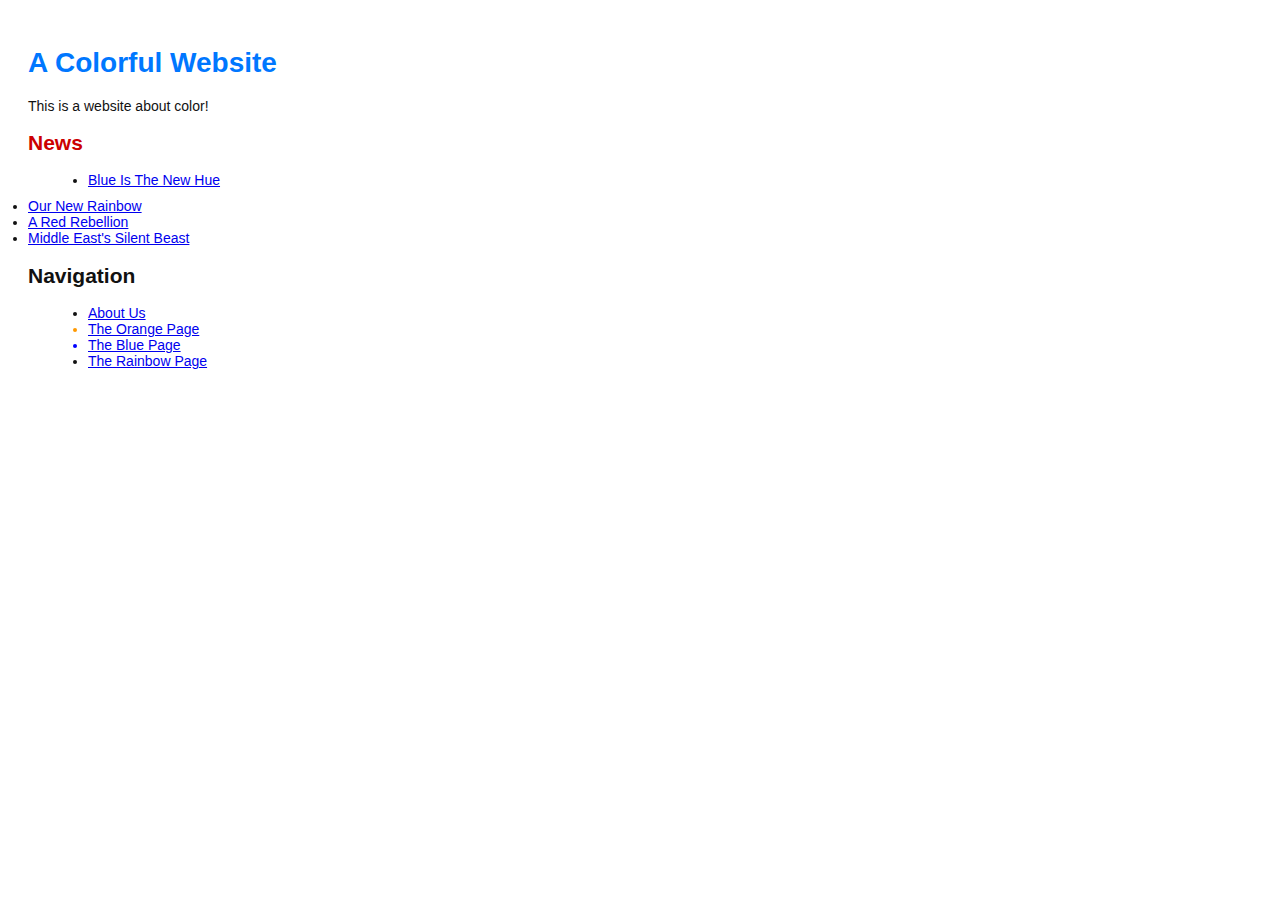
<file: index.html>
<!DOCTYPE html>
<html lang="en">
<head>
  <title>A Colorful Website</title>
  <meta charset="utf-8" /><link rel="stylesheet" href="style.css" />
    </head>
    <body>
      <h1 style="color: #07F">A Colorful Website</h1>
        <p>This is a website about color!</p>    
	  
	    <h2 style="color: #C00">News</h2>

	      <ul>
	          <li><a href="news-1.html">Blue Is The New Hue</a></li></ul>

      <li><a href="rainbow.html">Our New Rainbow</a></li>
<li><a href="news-2.html">A Red Rebellion</a></li><li><a href="news-3.html">Middle East's Silent Beast</a></li>
      </ul>

	   <h2>Navigation</h2>
	    <ul>
            <li>
	        <a href="about/index.html">About Us</a>
		  </li>
          <li style="color: #F90">
	          <a href="orange.html">The Orange Page</a>
		    </li>
		      <li style="color: #00F">
		          <a href="blue.html">The Blue Page</a>
			    </li> <li>
			        <a href="rainbow.html">The Rainbow Page</a>
				  </li>
			    </ul>
		    </body>
		    </html>
</file>
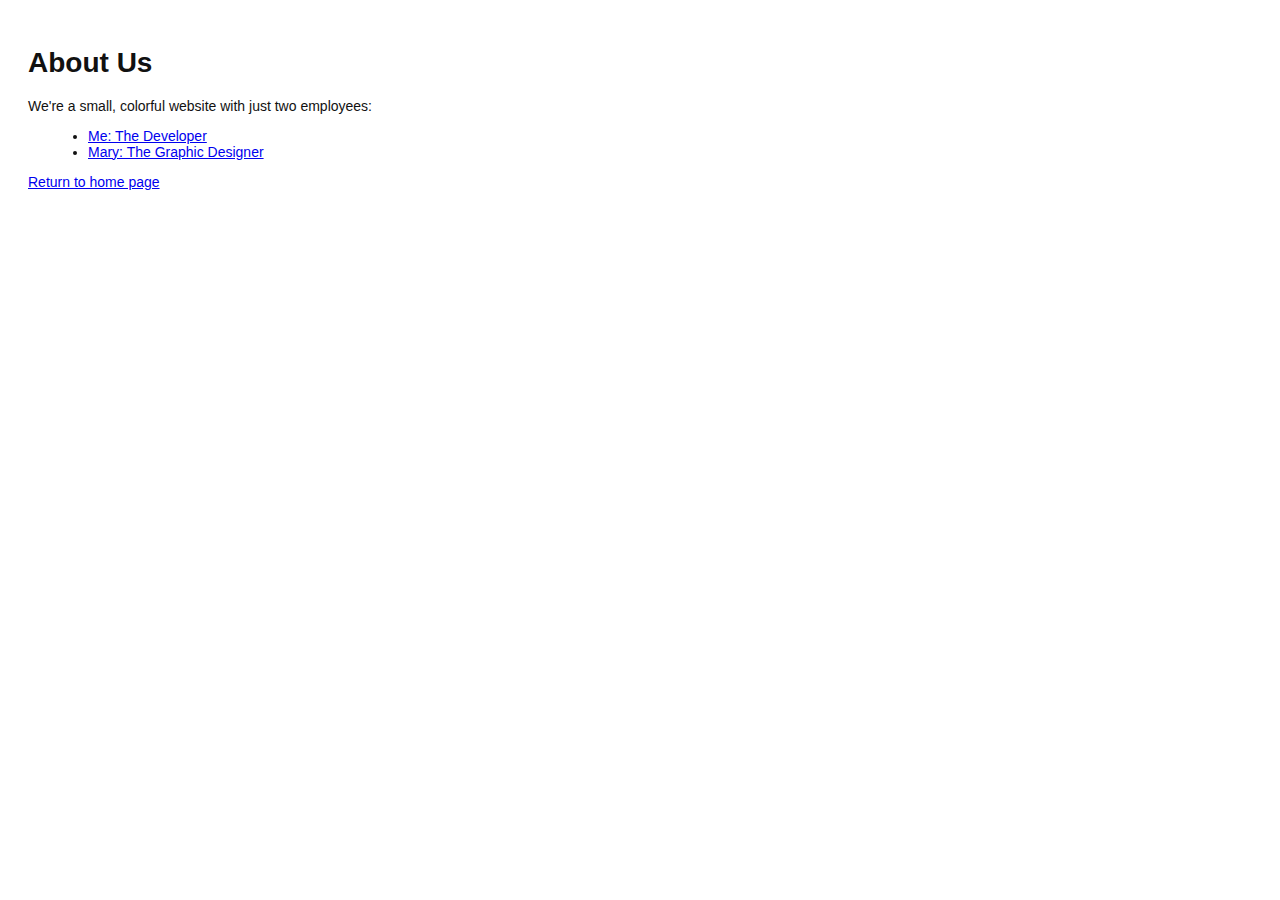
<file: about/index.html>
<!DOCTYPE html>
<html lang="en">
<head>
  <title>About Us</title>
    <link rel="stylesheet" href="../style.css" />
      <meta charset="utf-8" />
      </head>
      <body>
        <h1>About Us</h1>
	  <p>We're a small, colorful website with just two employees:</p>

	    <ul>
	        <li><a href="me.html">Me: The Developer</a></li>
		    <li><a href="mary.html">Mary: The Graphic Designer</a></li>
		      </ul>
		          
			    <p><a href="../index.html">Return to home page</a></p>
			    </body>
			    </html>
</file>
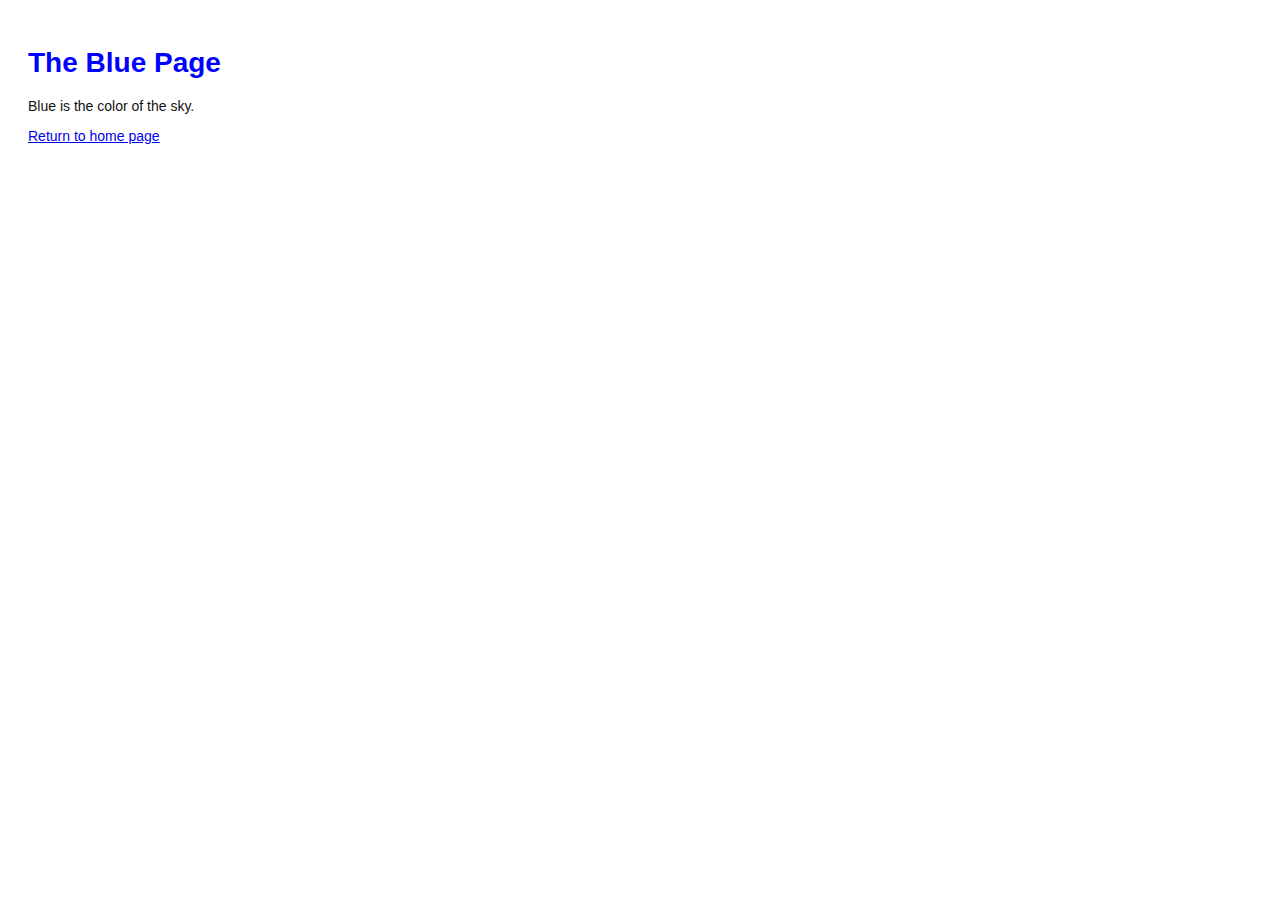
<file: blue.html>
<!DOCTYPE html>
<html lang="en">
<head>
  <title>The Blue Page</title>
<meta charset="utf-8" /><link rel="stylesheet" href="style.css" />
    </head>
    <body>
      <h1 style="color: #00F">The Blue Page</h1>
        <p>Blue is the color of the sky.</p><p><a href="index.html">Return to home page</a></p>
	</body>
	</html>
</file>
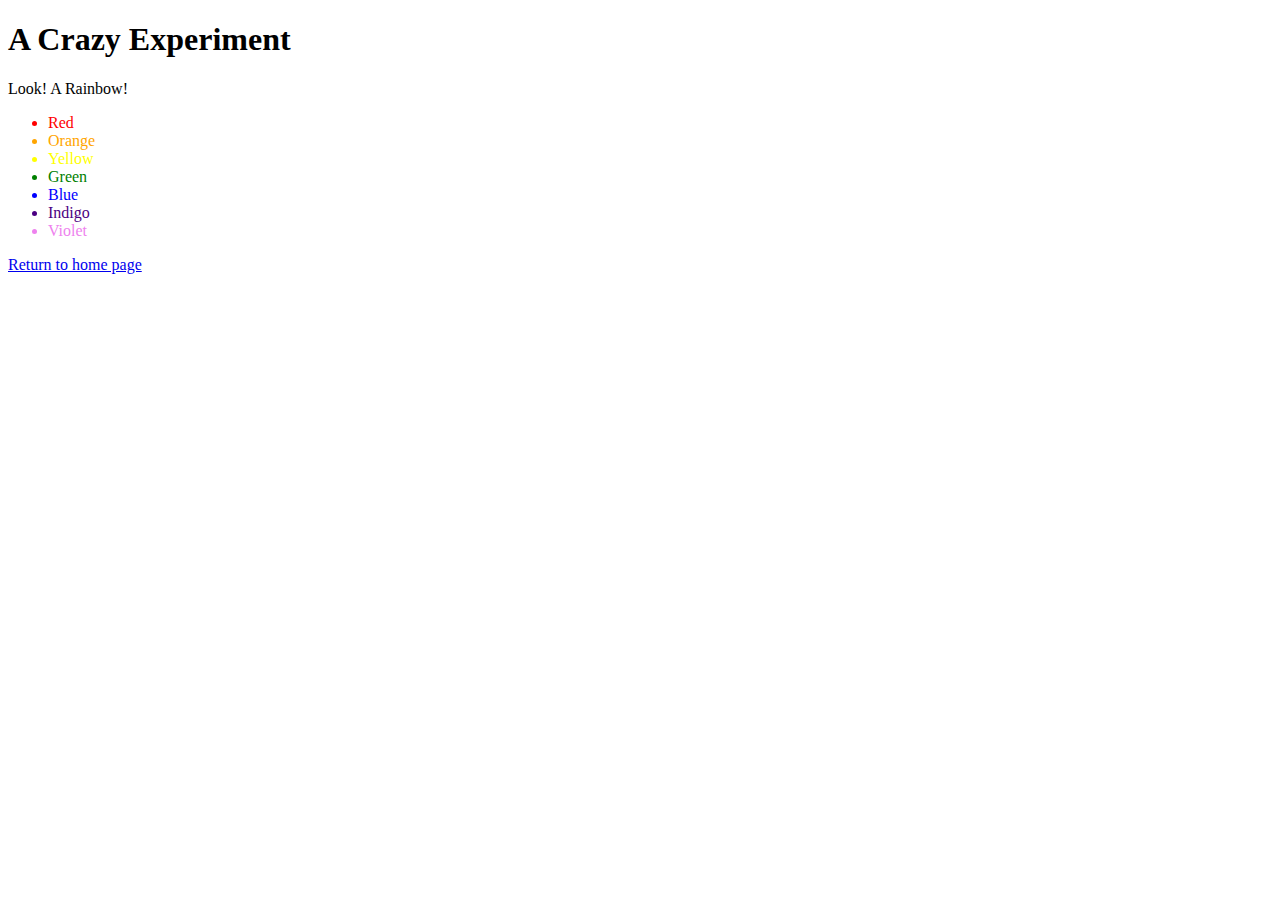
<file: crazy.html>
<!DOCTYPE html>
<html lang="en">
<head>
  <title>A Crazy Experiment</title>
    <meta charset="utf-8" />
    </head>
    <body>
      <h1>A Crazy Experiment</h1>
        <p>Look! A Rainbow!</p>

	  <ul>
	      <li style="color: red">Red</li>
	          <li style="color: orange">Orange</li>
		      <li style="color: yellow">Yellow</li>
		          <li style="color: green">Green</li>
			      <li style="color: blue">Blue</li>
			          <li style="color: indigo">Indigo</li>
				      <li style="color: violet">Violet</li>
				        </ul>
					    
					      <p><a href="index.html">Return to home page</a></p>
					      </body>
					      </html>
</file>
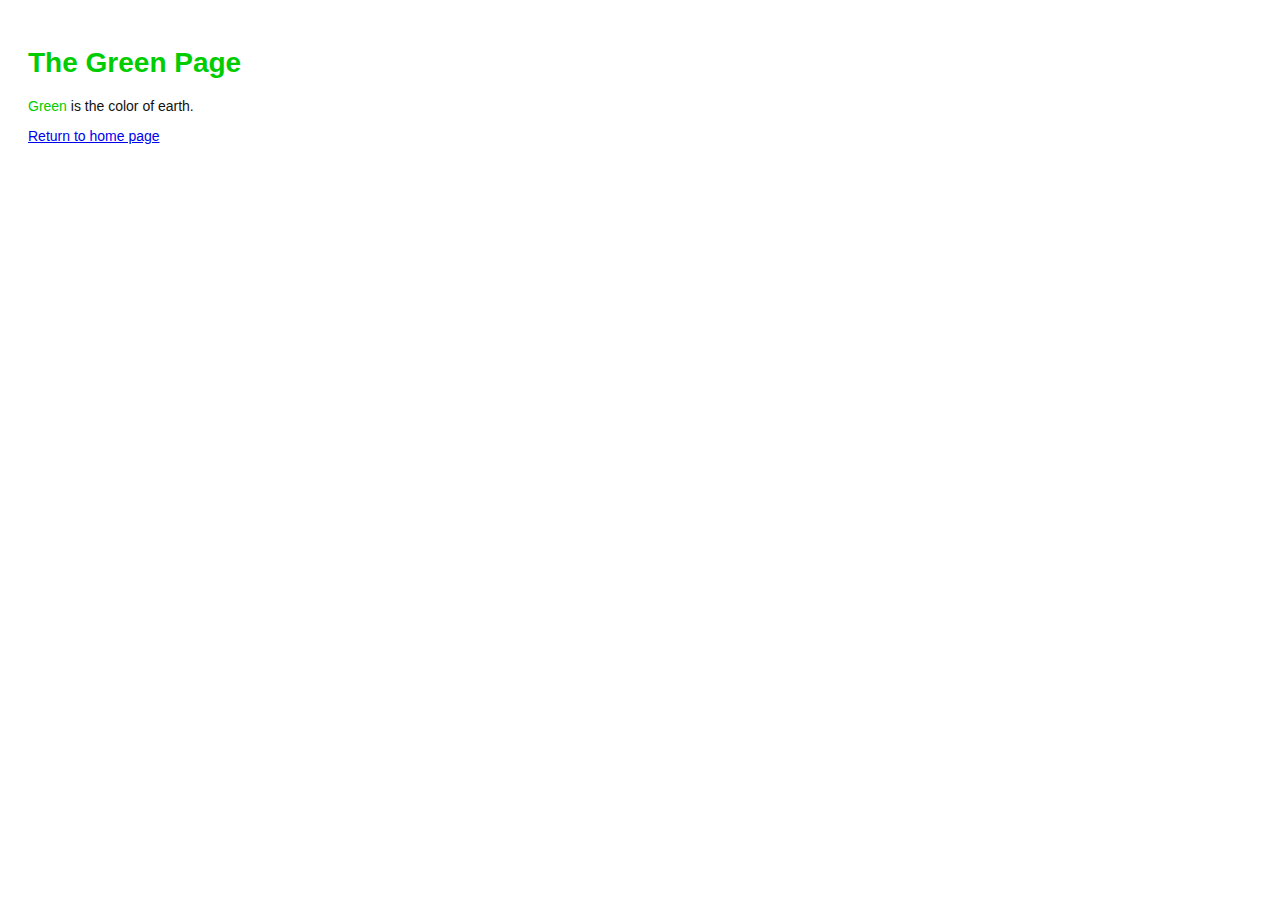
<file: green.html>
<!DOCTYPE html>
<html lang="en">
<head>
  <title>The Green Page</title>
    <link rel="stylesheet" href="style.css" />
      <meta charset="utf-8" />
      </head>
      <body>
        <h1 style="color: #0C0">The Green Page</h1>
	  <p><span style="color: #0C0">Green</span> is the color of earth.</p>
	      
	        <p><a href="index.html">Return to home page</a></p>
		</body>
		</html>
</file>
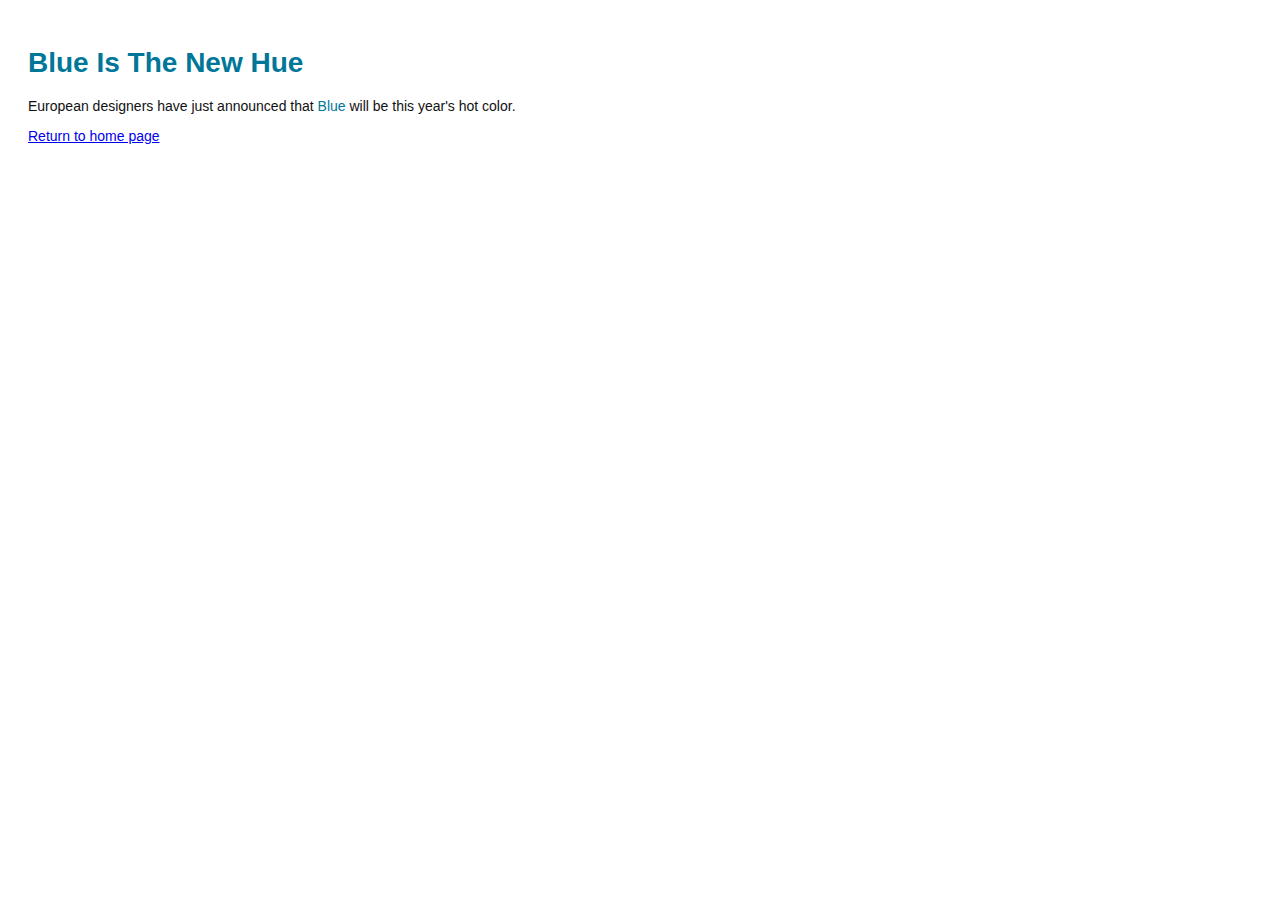
<file: news-1.html>
<!DOCTYPE html>
<html lang="en">
<head>
  <title>Blue Is The New Hue</title>
    <link rel="stylesheet" href="style.css" />
      <meta charset="utf-8" />
      </head>
      <body>
        <h1 style="color: #079">Blue Is The New Hue</h1>
	  <p>European designers have just announced that
	    <span style="color: #079">Blue</span> will be this year's
	      hot color.</p>
	          
		    <p><a href="index.html">Return to home page</a></p>
		    </body>
</html>
</file>
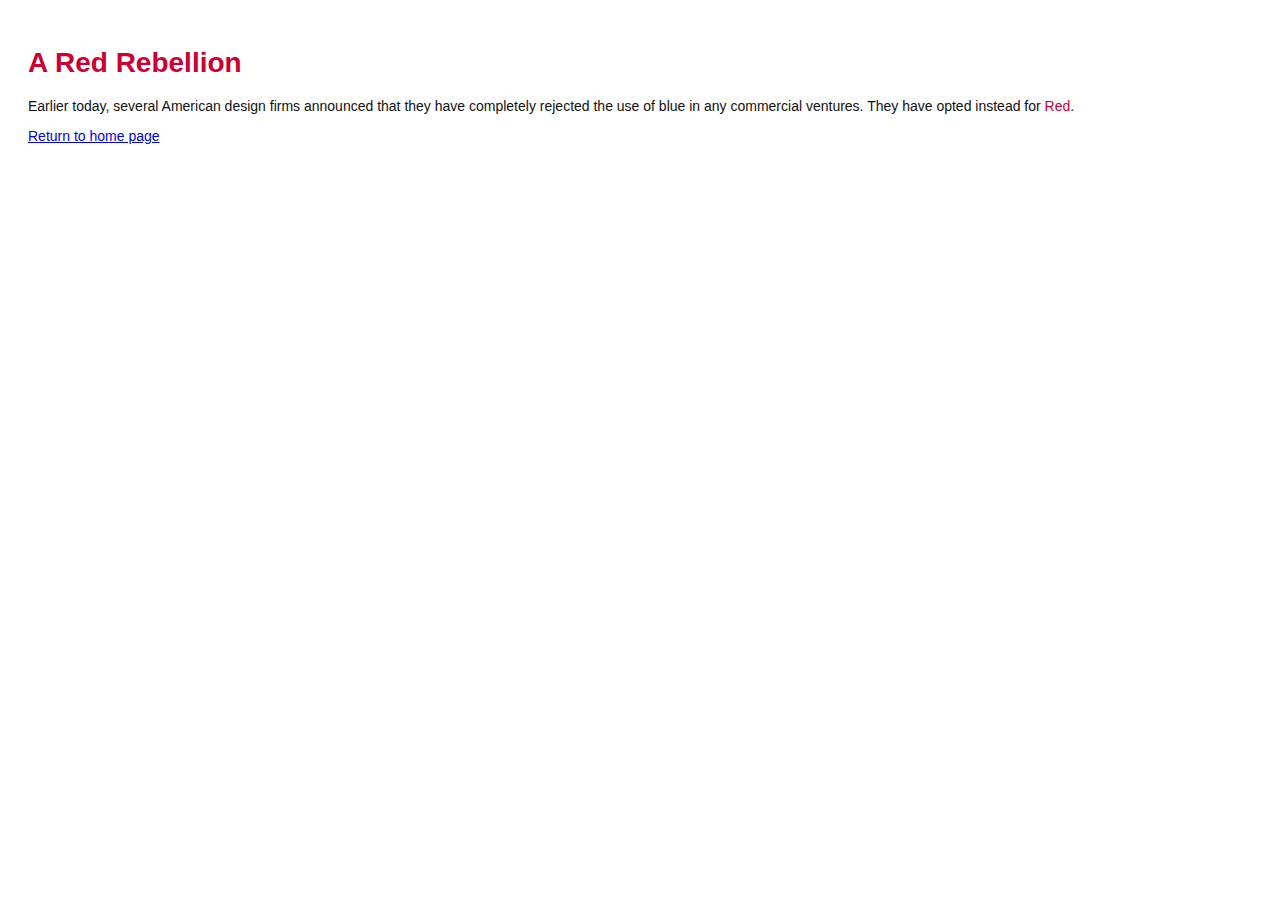
<file: news-2.html>
<!DOCTYPE html>
<html lang="en">
<head>
  <title>A Red Rebellion</title>
    <link rel="stylesheet" href="style.css" />
      <meta charset="utf-8" />
      </head>
      <body>
        <h1 style="color: #C03">A Red Rebellion</h1>
	    
	      <p>Earlier today, several American design firms
	        announced that they have completely rejected the use
		  of blue in any commercial ventures. They have
		    opted instead for <span style="color: #C03">Red</span>.</p>
		        
			  <p><a href="index.html">Return to home page</a></p>
			  </body>
			  </html>
</file>
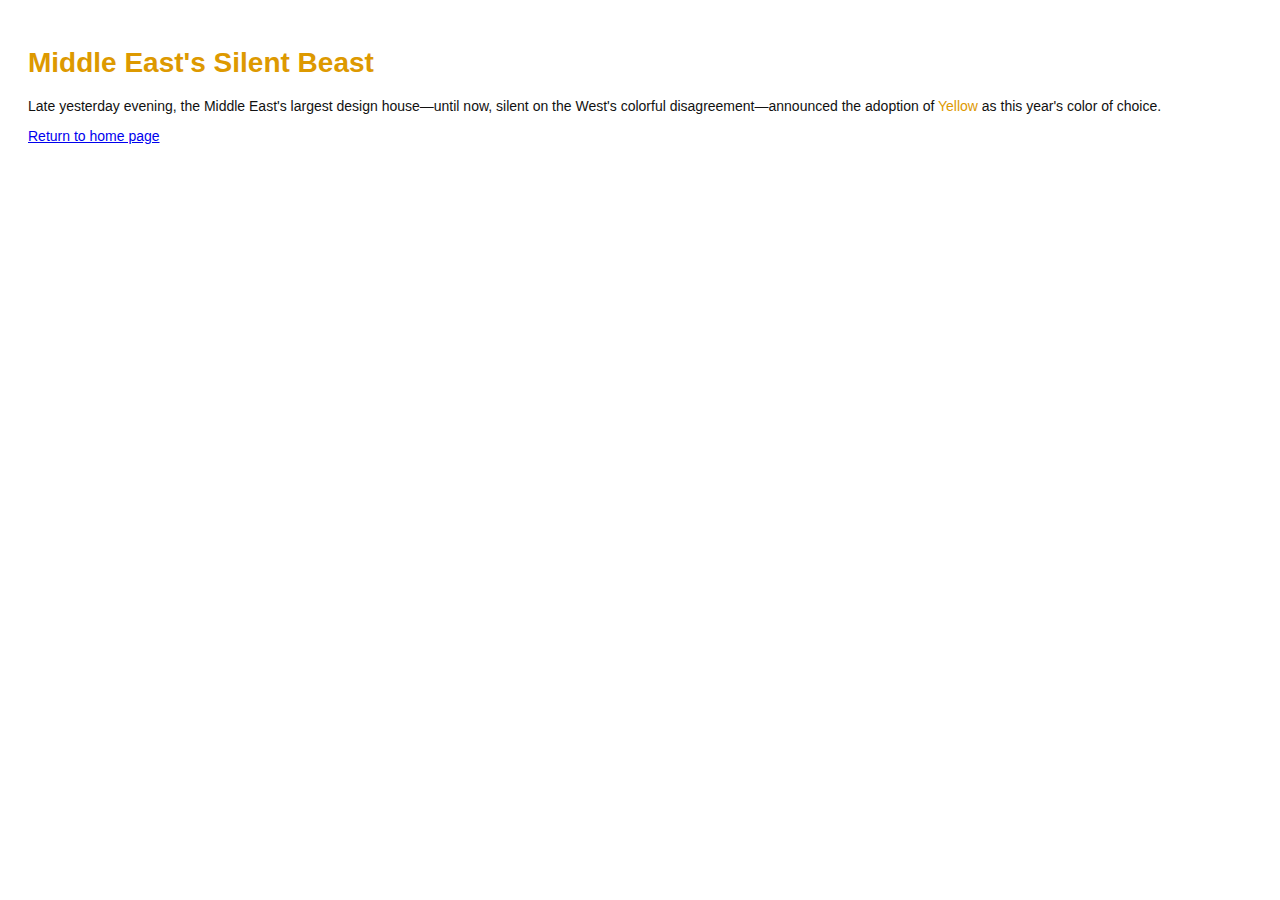
<file: news-3.html>
<!DOCTYPE html>
<html lang="en">
<head>
  <title>Middle East's Silent Beast</title>
    <link rel="stylesheet" href="style.css" />
      <meta charset="utf-8" />
      </head>
      <body>
        <h1 style="color: #D90">Middle East's Silent Beast</h1>
	  <p>Late yesterday evening, the Middle East's largest
	    design house&mdash;until now, silent on the West's colorful
	      disagreement&mdash;announced the adoption of
	        <span style="color: #D90">Yellow</span> as this year's
		  color of choice.</p>
		      
		        <p><a href="index.html">Return to home page</a></p>
			</body>
			</html>
</file>
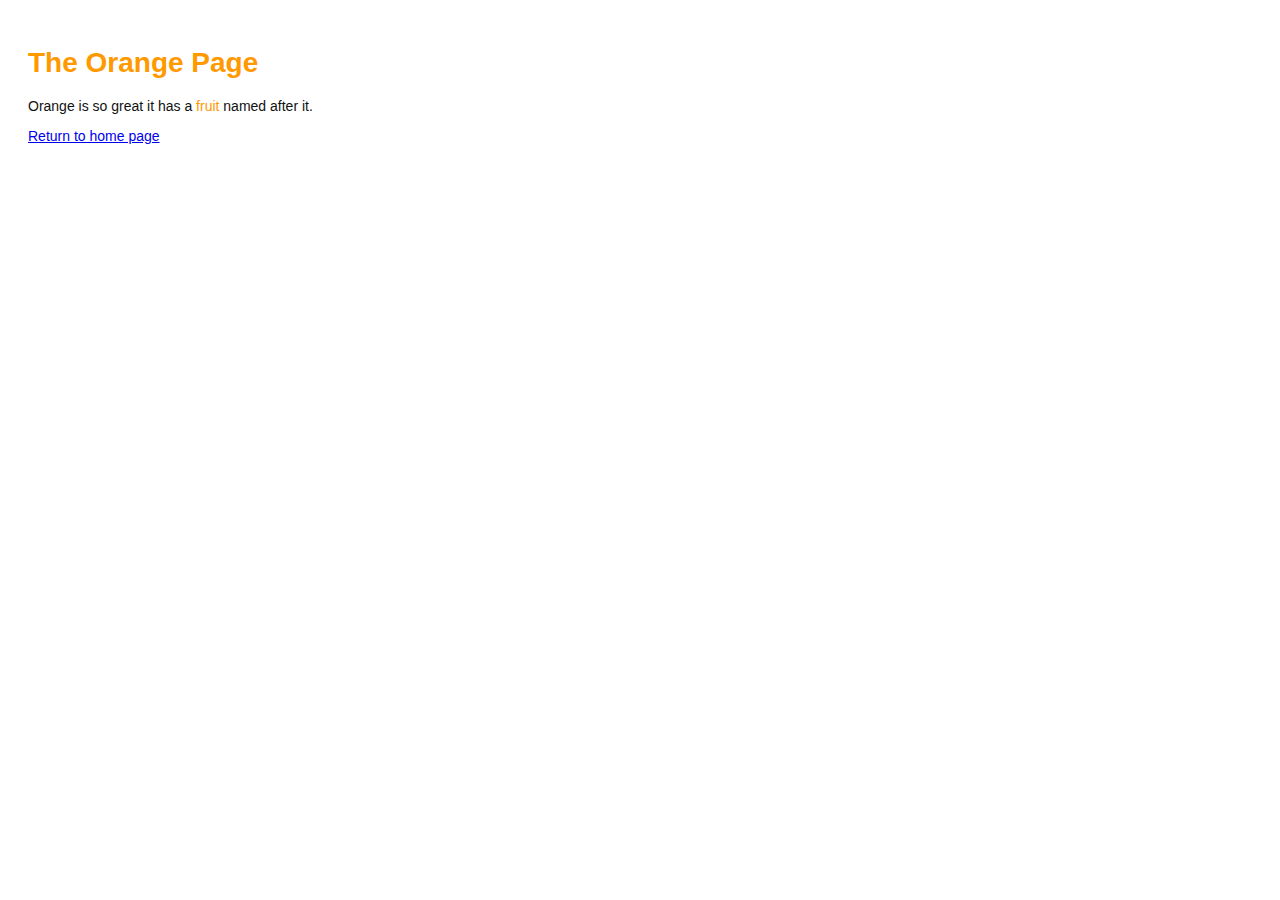
<file: orange.html>
<!DOCTYPE html>
<html lang="en">
<head>
  <title>The Orange Page</title>
<meta charset="utf-8" /><link rel="stylesheet" href="style.css" />
    </head>
    <body>
      <h1 style="color: #F90">The Orange Page</h1>
        <p>Orange is so great it has a
	  <span style="color: #F90">fruit</span> named after it.</p><p><a href="index.html">Return to home page</a></p>
	  </body>
	  </html>
</file>
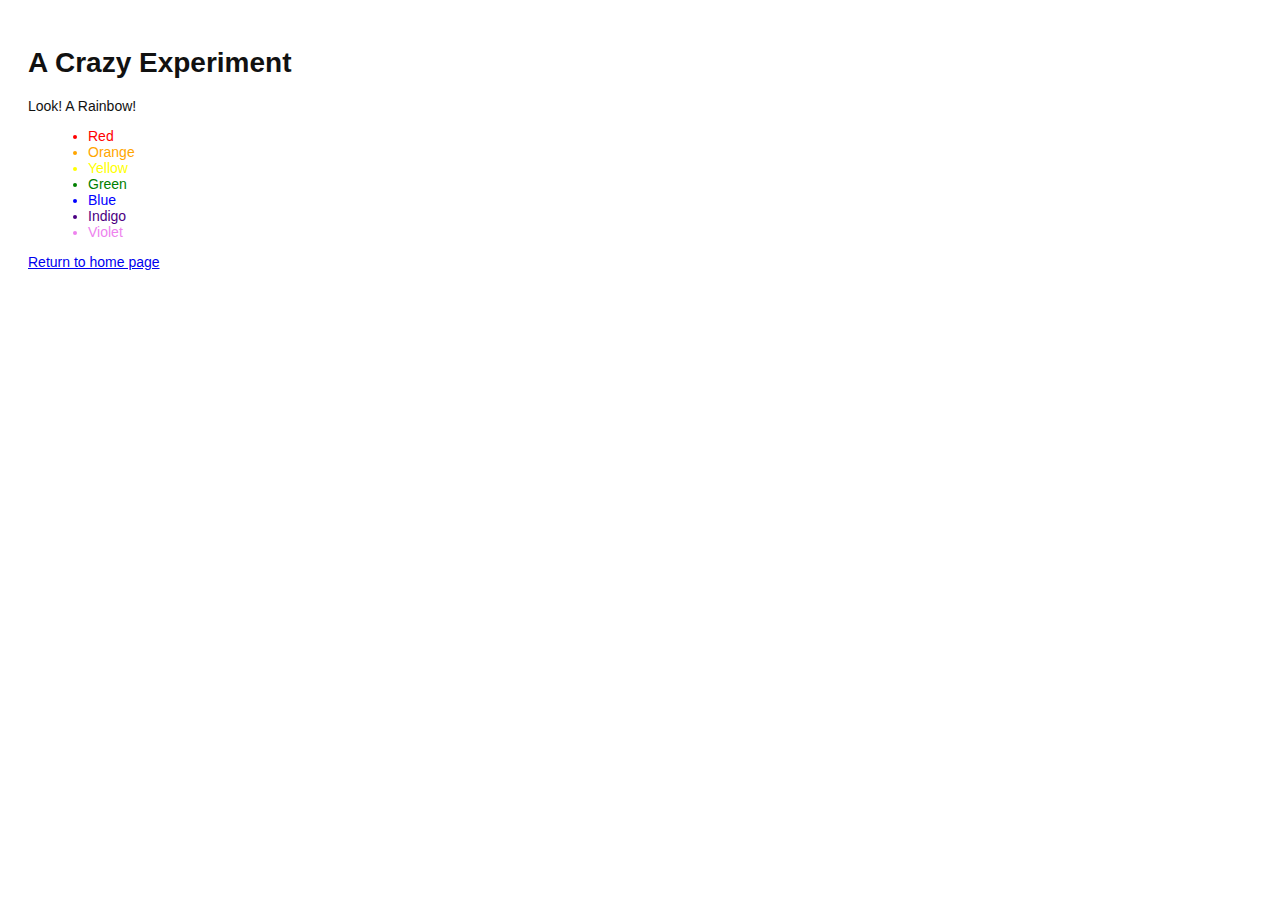
<file: rainbow.html>
<!DOCTYPE html>
<html lang="en">
<head>
  <title>A Crazy Experiment</title>
      <meta charset="utf-8" /><link rel="stylesheet" href="style.css" />
          </head>
	      <body>
	            <h1>A Crazy Experiment</h1>
		            <p>Look! A Rainbow!</p>

			    	  <ul>
				  	      <li style="color: red">Red</li>
					      	          <li style="color: orange">Orange</li>
							  		      <li style="color: yellow">Yellow</li>
									      		          <li style="color: green">Green</li>
												  			      <li style="color: blue">Blue</li>
															      			          <li style="color: indigo">Indigo</li>
																			  				      <li style="color: violet">Violet</li>
																							      				        </ul>
																																	    
																																	    					 <p><a href="index.html">Return to home page</a></p>
																																						      					      </body>
																																											      					      </html>
</file>
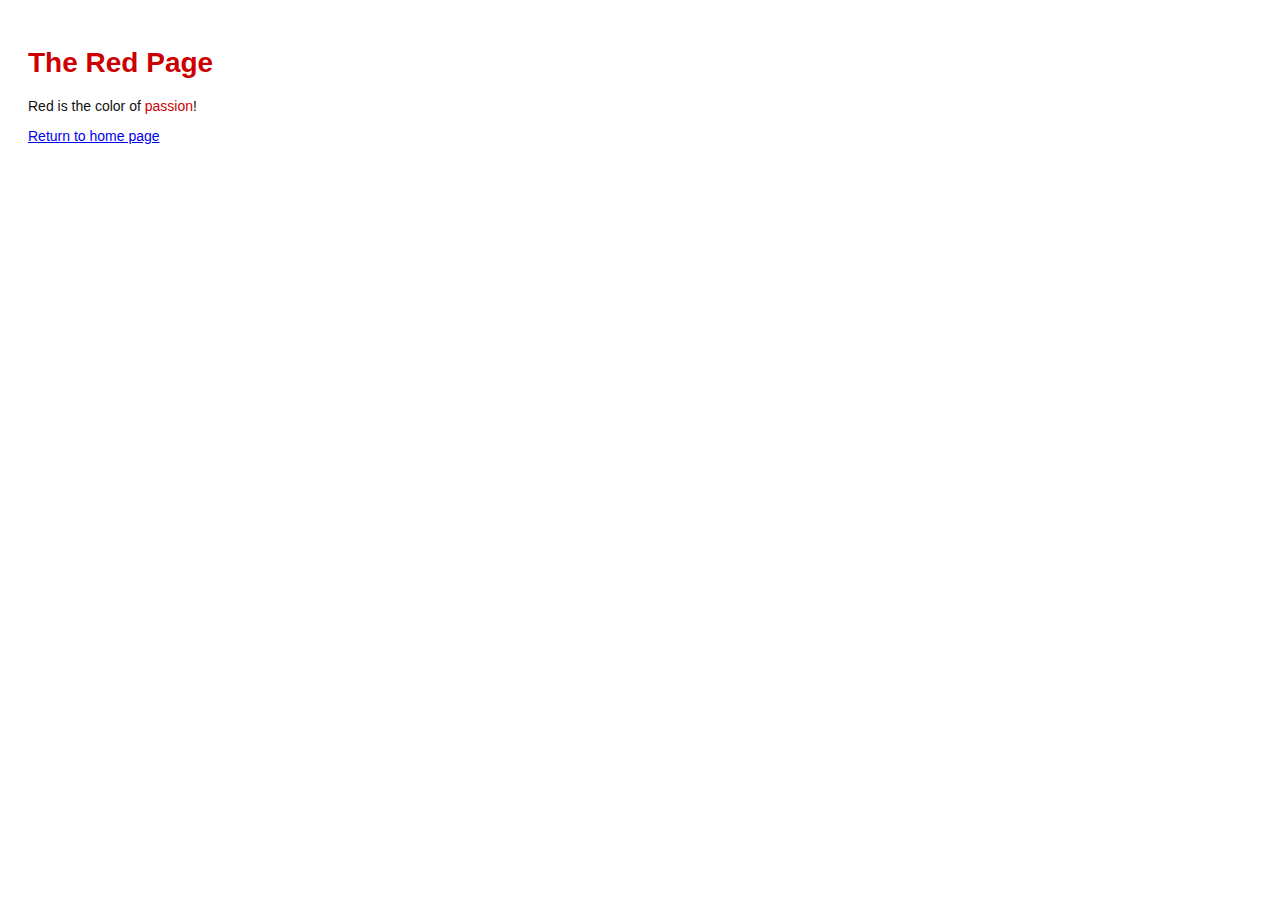
<file: red.html>
<!DOCTYPE html>
<html lang="en">
<head>
  <title>The Red Page</title>
    <link rel="stylesheet" href="style.css" />
      <meta charset="utf-8" />
      </head>
      <body>
        <h1 style="color: #C00">The Red Page</h1>
	  <p>Red is the color of <span style="color: #C00">passion</span>!</p>
	      
	        <p><a href="index.html">Return to home page</a></p>
		</body>
		</html
</file>
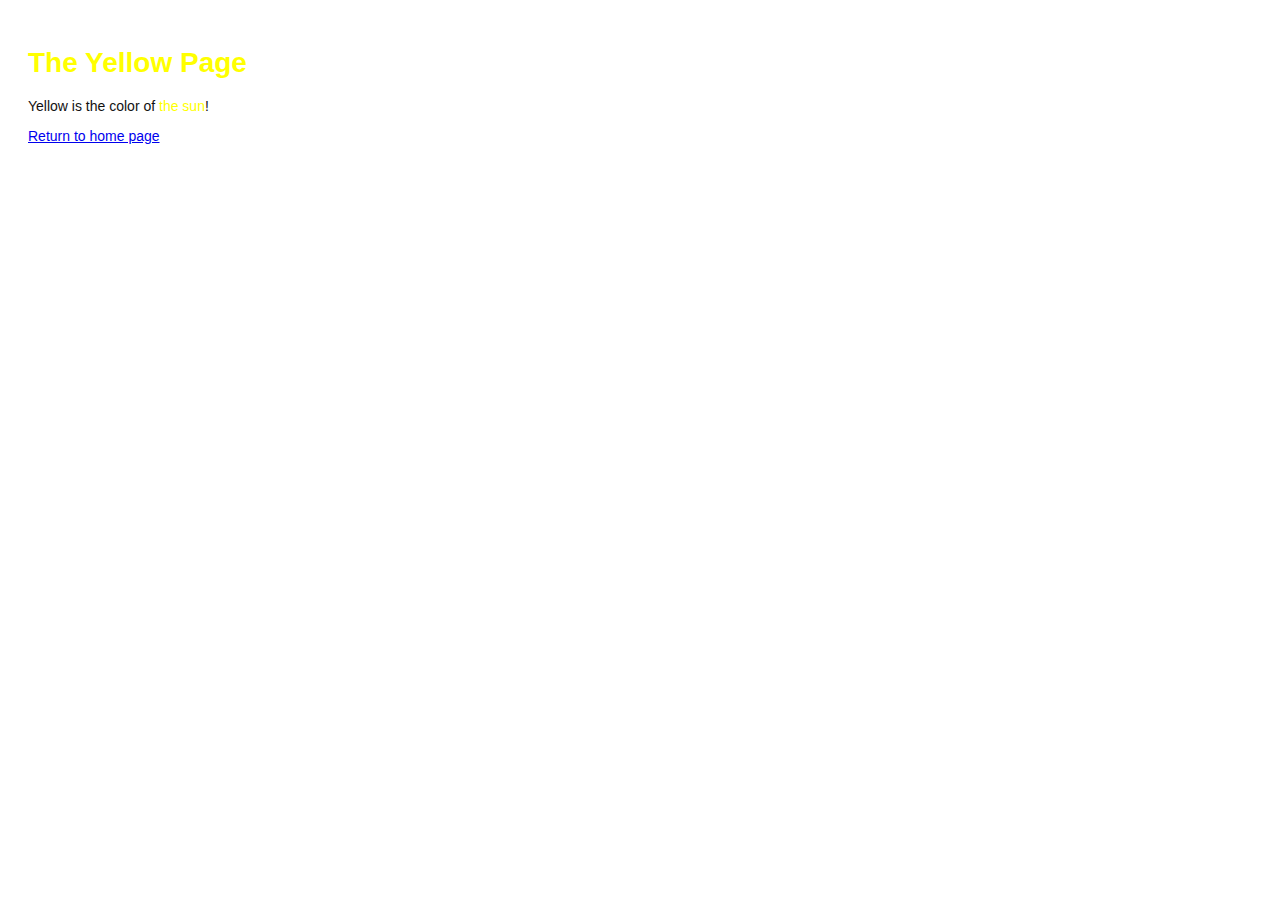
<file: yellow.html>
<!DOCTYPE html>
<html lang="en">
<head>
  <title>The Yellow Page</title>
    <link rel="stylesheet" href="style.css" />
      <meta charset="utf-8" />
      </head>
      <body>
        <h1 style="color: #FF0">The Yellow Page</h1>
	  <p>Yellow is the color of <span style="color: #FF0">the sun</span>!</p>
	      
	        <p><a href="index.html">Return to home page</a></p>
		</body>
		</html>
</file>
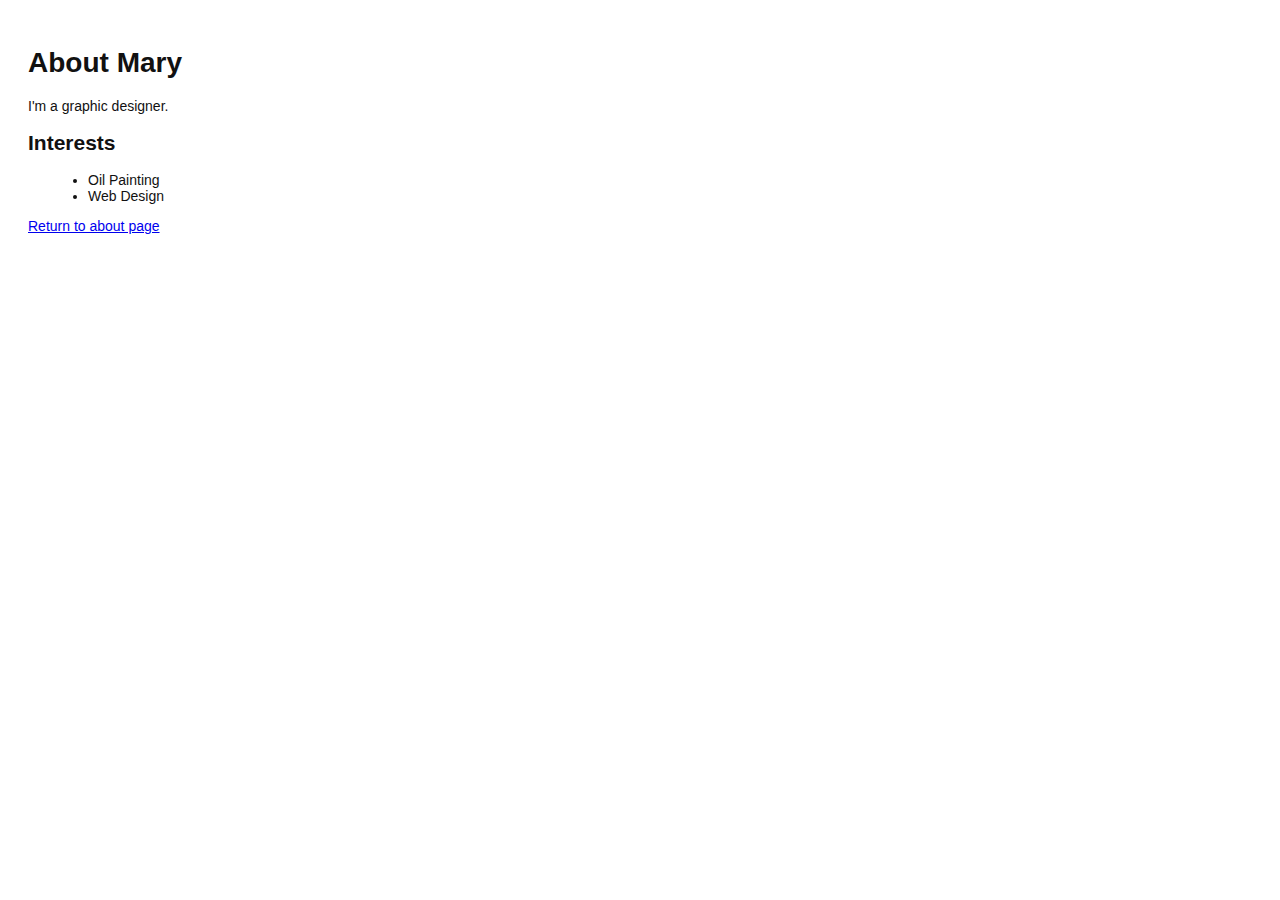
<file: about/mary.html>
<!DOCTYPE html>
<html lang="en">
<head>
  <title>About Mary</title>
    <link rel="stylesheet" href="../style.css" />
      <meta charset="utf-8" />
      </head>
      <body>
        <h1>About Mary</h1>
	  <p>I'm a graphic designer.</p>

	    <h2>Interests</h2>
	      <ul>
	          <li>Oil Painting</li>
		      <li>Web Design</li>
		        </ul>

			  <p><a href="index.html">Return to about page</a></p>
			  </body>
			  </html>
</file>
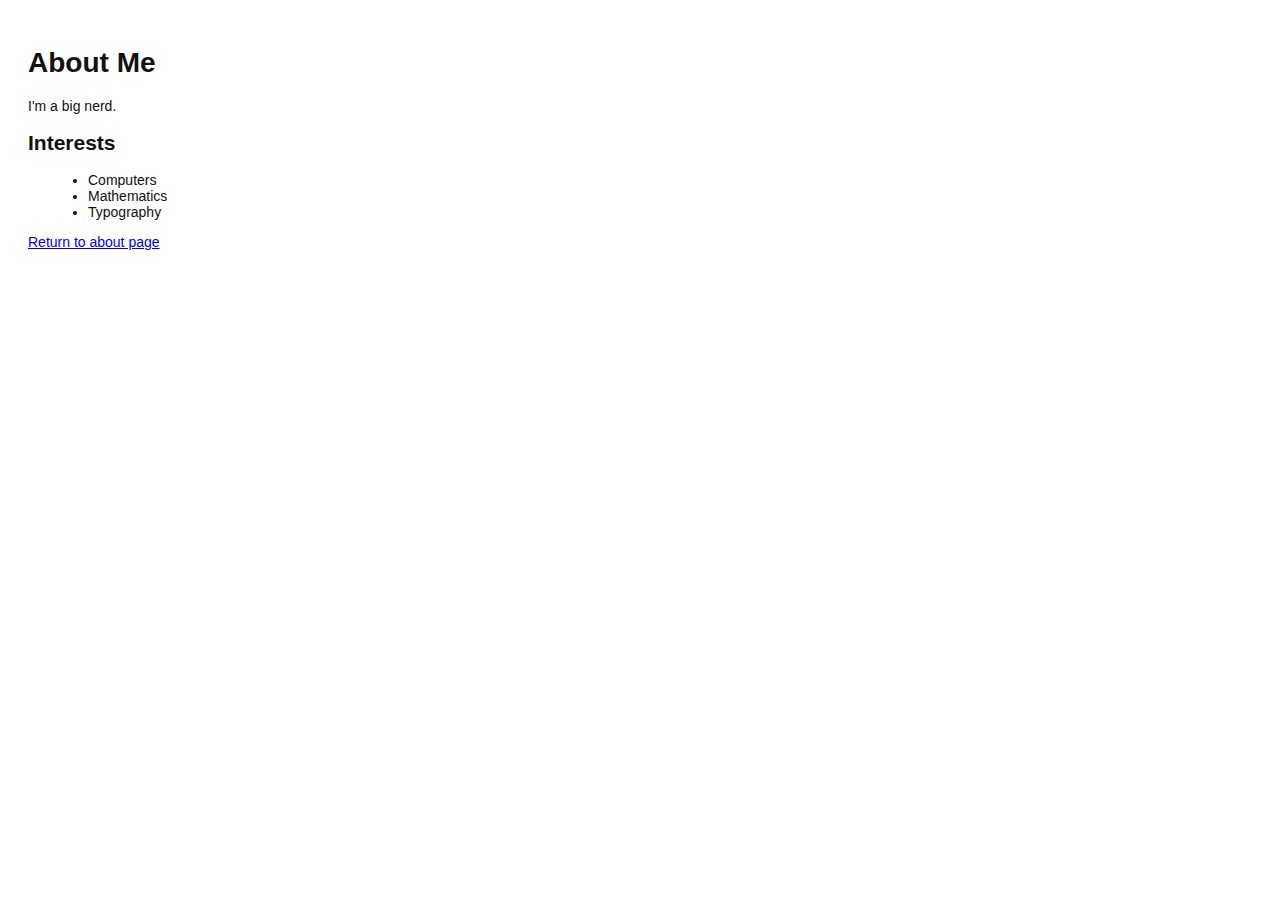
<file: about/me.html>
<!DOCTYPE html>
<html lang="en">
<head>
  <title>About Me</title>
    <link rel="stylesheet" href="../style.css" />
      <meta charset="utf-8" />
      </head>
      <body>
        <h1>About Me</h1>
	  <p>I'm a big nerd.</p>

	    <h2>Interests</h2>
	      <ul>
	          <li>Computers</li>
		      <li>Mathematics</li>
		          <li>Typography</li>
			    </ul>

			      <p><a href="index.html">Return to about page</a></p>
			      </body>
			      </html>
</file>
<file: style.css>
body {
  padding: 20px;
    font-family: Verdana, Arial, Helvetica, sans-serif;
      font-size: 14px;
        color: #111;
	}

	p, ul {
	  margin-bottom: 10px;
	  }

	  ul {
	    margin-left: 20px;
	    }
</file>
